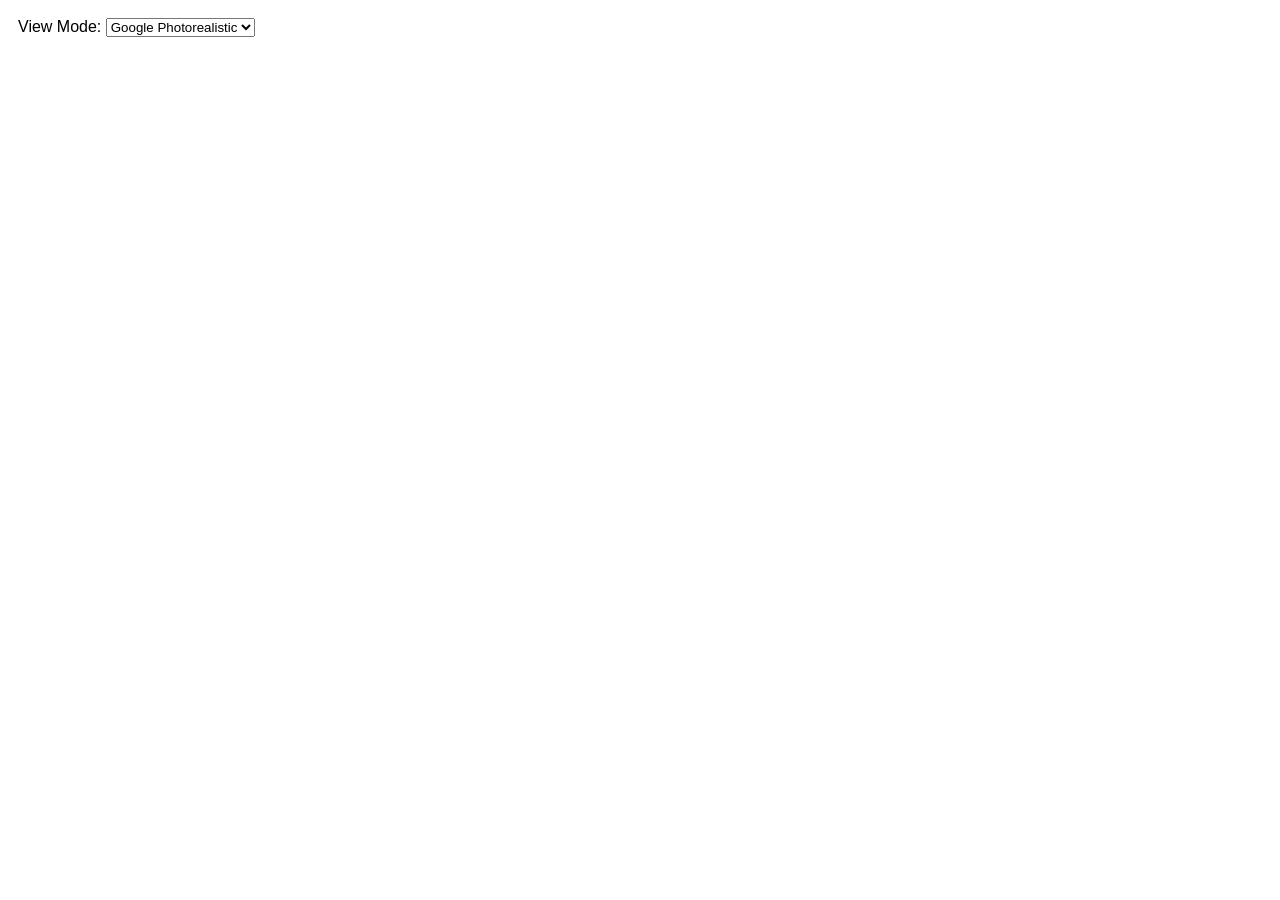
<file: aqi/templates/aqi/try.html>
<!DOCTYPE html>
<html lang="en">
<head>
  <meta charset="utf-8" />
  <script src="./../../static/CesiumHeatmap.js"></script>
  <link href="https://cesium.com/downloads/cesiumjs/releases/1.117/Build/Cesium/Widgets/widgets.css" rel="stylesheet" />
  <style>
    html, body, #cesiumContainer {
      height: 100%; margin: 0; padding: 0; overflow: hidden;
    }
    #toggleControl {
      position: absolute;
      top: 10px;
      left: 10px;
      background: white;
      padding: 8px;
      z-index: 999;
      font-family: sans-serif;
    }
  </style>
</head>
<body>
  <div id="cesiumContainer"></div>
  <div id="toggleControl">
    <label>
      View Mode:
      <select id="tilesetToggle">
        <option value="google">Google Photorealistic</option>
        <option value="osm">OSM Buildings</option>
      </select>
    </label>
  </div>

  <script>
    Cesium.Ion.defaultAccessToken = "eyJhbGciOiJIUzI1NiIsInR5cCI6IkpXVCJ9.eyJqdGkiOiJkMjFkZTI0My0yNTIyLTQwNDgtODYzMi04ZWJkNjUxZjI1ZmYiLCJpZCI6MzE5NTU5LCJpYXQiOjE3NTE5Njg1NTh9.c64SWjcpU5pRpC3tIzOURbaeP99QiQtxJRtKAdZrcqY";

    const viewer = new Cesium.Viewer("cesiumContainer", {
      terrain: Cesium.Terrain.fromWorldTerrain(),
      shadows: true,
      scene3DOnly: true
    });

    let googleTileset, osmBuildings;

    // Load both tilesets but make one invisible initially
    async function loadTilesets() {
      googleTileset = await Cesium.createGooglePhotorealistic3DTileset();
      googleTileset.show = true;
      viewer.scene.primitives.add(googleTileset);

      osmBuildings = await Cesium.createOsmBuildingsAsync();
      osmBuildings.show = false;
      viewer.scene.primitives.add(osmBuildings);
    }

    loadTilesets();

    // Camera fly-to
    viewer.camera.flyTo({
      destination: Cesium.Cartesian3.fromDegrees(-0.1696985, 51.4843075, 300),
      orientation: {
        heading: Cesium.Math.toRadians(0),
        pitch: Cesium.Math.toRadians(-35),
        roll: 0
      }
    });

    // Toggle logic
    document.getElementById("tilesetToggle").addEventListener("change", function () {
      const mode = this.value;
      if (googleTileset && osmBuildings) {
        googleTileset.show = mode === "google";
        osmBuildings.show = mode === "osm";
      }
    });
  </script>
</body>
</html>
</file>
